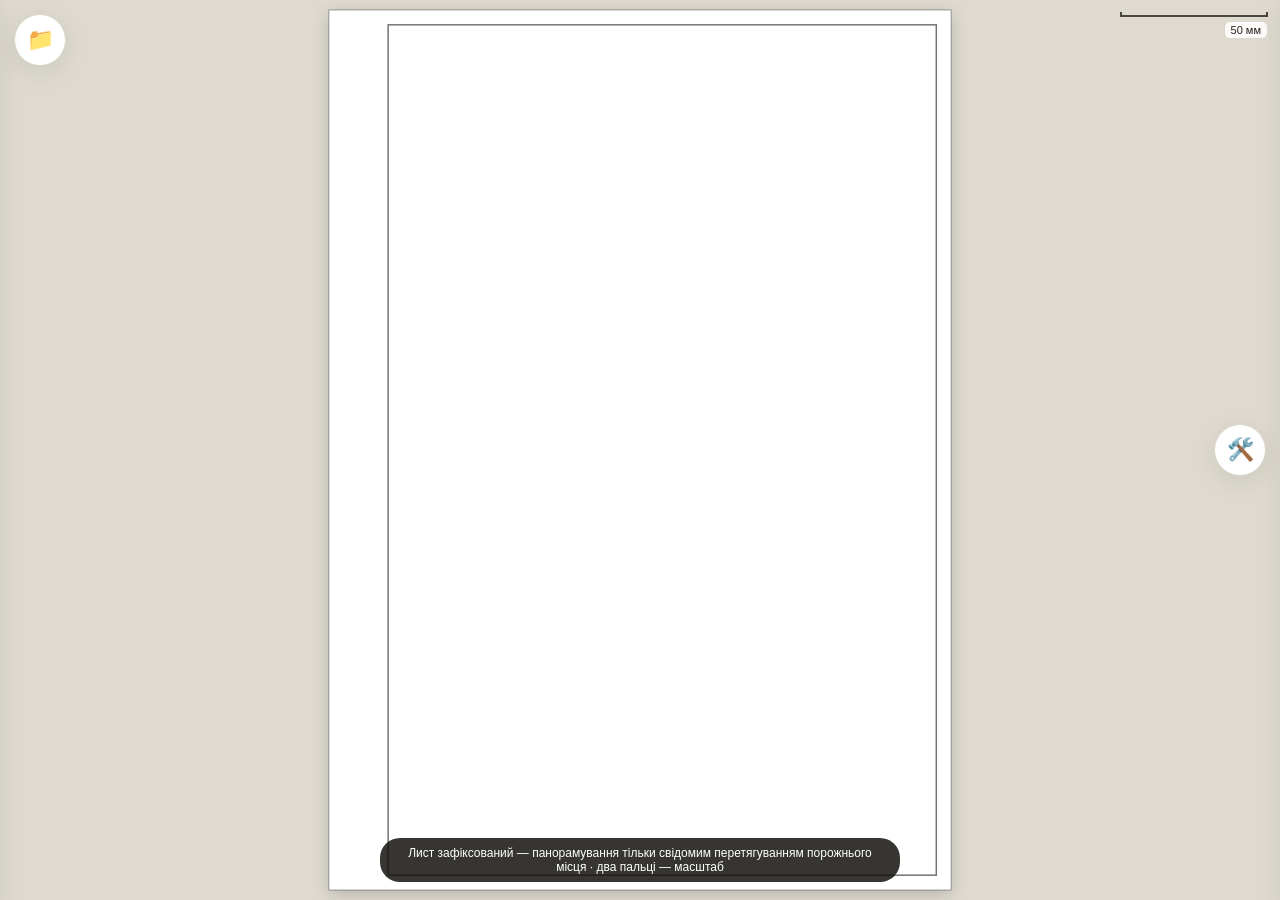
<file: index.html>
<!DOCTYPE html>
<html lang="uk">
<head>
<meta charset="UTF-8">
<meta name="viewport" content="width=device-width, initial-scale=1.0, viewport-fit=cover, user-scalable=no">
<title>Creslarnet — прототип 2D</title>

<!-- PWA -->
<link rel="manifest" href="manifest.json">
<meta name="theme-color" content="#8338ec">
<link rel="icon" href="icons/icon-192.png" type="image/png">
<link rel="apple-touch-icon" href="icons/apple-touch-icon.png">
<meta name="apple-mobile-web-app-capable" content="yes">
<meta name="apple-mobile-web-app-status-bar-style" content="black-translucent">
<meta name="apple-mobile-web-app-title" content="Creslarnet">
<meta name="mobile-web-app-capable" content="yes">

<link rel="stylesheet" href="style.css">
</head>
<body>
  <!-- The sheet fills the whole screen — everything else is a floating
       overlay or a slide-in drawer, never something that resizes/reflows
       the canvas itself (that's what kept the sheet "wandering" before). -->
  <canvas id="drawCanvas"></canvas>

  <div class="scale-bar-2d" aria-hidden="true">
    <div id="scaleBarFill2d" class="scale-bar-fill-2d"></div>
    <span id="scaleBarLabel2d" class="scale-bar-label-2d">—</span>
  </div>

  <div class="chain-bar hidden" id="chainBar2d">
    <button id="chainUndoBtn" title="Скасувати останню точку">⌫ Точка</button>
    <button id="chainCancelBtn" title="Скасувати всю полілінію">✕ Скасувати</button>
    <button id="chainDoneBtn" title="Завершити полілінію">✓ Завершити</button>
  </div>

  <p class="hint-toast" id="canvasHint" aria-hidden="true"></p>

  <!-- Both drawers stay hidden until their own button is tapped, and the
       tools drawer closes itself again the moment a tool is picked — see
       the "Panel not permanently expanded" requirement. -->
  <button id="projectFabBtn" class="fab fab-left" title="Проект і сторінки">📁</button>
  <button id="toolsFabBtn" class="fab fab-right" title="Інструменти">🛠️</button>

  <div class="drawer-backdrop hidden" id="drawerBackdrop"></div>

  <aside class="drawer drawer-right" id="toolsDrawer">
    <div class="drawer-header">
      <h2>Інструменти</h2>
      <button class="drawer-close" id="toolsDrawerClose" title="Закрити">✕</button>
    </div>
    <div class="drawer-body">
      <div class="tool-group">
        <h2>Інструменти</h2>
        <button class="tool-btn active" data-tool="select" title="Виділити / перемістити / панорамувати">
          <svg viewBox="0 0 24 24"><path d="M6 3 L6 19 L10 15 L13 21 L15.5 20 L12.5 14 L18 14 Z"/></svg>
          Виділити
        </button>
        <button class="tool-btn" data-tool="line" title="Лінія">
          <svg viewBox="0 0 24 24"><line x1="4" y1="20" x2="20" y2="4"/></svg>
          Лінія
        </button>
        <button class="tool-btn" data-tool="rect" title="Прямокутник">
          <svg viewBox="0 0 24 24"><rect x="4" y="6" width="16" height="12" rx="1"/></svg>
          Прямокутник
        </button>
        <button class="tool-btn" data-tool="circle" title="Коло">
          <svg viewBox="0 0 24 24"><circle cx="12" cy="12" r="8"/></svg>
          Коло
        </button>
        <button class="tool-btn" data-tool="arc" title="Дуга / циркуль">
          <svg viewBox="0 0 24 24"><path d="M4 18 A8 8 0 0 1 20 18"/></svg>
          Дуга
        </button>
        <button class="tool-btn" data-tool="freehand" title="Олівець — довільна пряма чи крива лінія від руки">
          <svg viewBox="0 0 24 24"><path d="M4 20 Q9 6 12 13 T20 4"/></svg>
          Олівець
        </button>
        <button class="tool-btn" data-tool="polyline" title="Полілінія — ланцюжок прямих сегментів: тягни й відпускай, кожен сегмент фіксується і продовжується наступним">
          <svg viewBox="0 0 24 24"><path d="M3 19 L9 9 L14 15 L21 5"/><circle cx="3" cy="19" r="1.4" fill="currentColor" stroke="none"/><circle cx="9" cy="9" r="1.4" fill="currentColor" stroke="none"/><circle cx="14" cy="15" r="1.4" fill="currentColor" stroke="none"/><circle cx="21" cy="5" r="1.4" fill="currentColor" stroke="none"/></svg>
          Полілінія
        </button>
        <button class="tool-btn" data-tool="leader" title="Виноска — підпис до деталі">
          <svg viewBox="0 0 24 24"><path d="M4 20 L10 14 L10 10 L20 10"/><circle cx="4" cy="20" r="1.4" fill="currentColor" stroke="none"/></svg>
          Виноска
        </button>
        <button class="tool-btn" data-tool="eraser" title="Ластик — провести по фігурі, щоб стерти">
          <svg viewBox="0 0 24 24"><path d="M3 17 L13 7 L20 14 L13 21 L7 21 Z"/><line x1="9" y1="11" x2="16" y2="18"/></svg>
          Ластик
        </button>
        <button class="tool-btn" data-tool="tilearea" title="Плитка — задайте приміщення, розмір плитки й фото, отримайте розкладку">
          <svg viewBox="0 0 24 24"><rect x="3" y="3" width="8" height="8"/><rect x="13" y="3" width="8" height="8"/><rect x="3" y="13" width="8" height="8"/><rect x="13" y="13" width="8" height="8"/></svg>
          Плитка
        </button>
        <button class="tool-btn" data-tool="gear" title="Шестерня — задайте кількість зубців, зовнішній діаметр і діаметр отвору">
          <svg viewBox="0 0 24 24"><circle cx="12" cy="12" r="4"/><circle cx="12" cy="12" r="7.5"/><path d="M12 2.8 V5.3 M12 18.7 V21.2 M2.8 12 H5.3 M18.7 12 H21.2 M5.4 5.4 L7.2 7.2 M16.8 16.8 L18.6 18.6 M18.6 5.4 L16.8 7.2 M7.2 16.8 L5.4 18.6"/></svg>
          Шестерня
        </button>
      </div>

      <div class="tool-group">
        <h2>Формат листа</h2>
        <div class="page-size-options">
          <button class="page-size-btn active" data-page-size="A4">А4</button>
          <button class="page-size-btn" data-page-size="A3">А3</button>
          <button class="page-size-btn" data-page-size="A2">А2</button>
          <button class="page-size-btn" data-page-size="A1">А1</button>
        </div>
      </div>

      <div class="tool-group" id="dimPanel2d">
        <!-- filled dynamically when a shape is selected -->
      </div>

      <div class="tool-group">
        <h2>Колір</h2>
        <div class="colors">
          <button class="color-swatch active" data-color="#1a1a1a" style="background:#1a1a1a"></button>
          <button class="color-swatch" data-color="#e63946" style="background:#e63946"></button>
          <button class="color-swatch" data-color="#2a9d8f" style="background:#2a9d8f"></button>
          <button class="color-swatch" data-color="#264653" style="background:#264653"></button>
          <button class="color-swatch" data-color="#f4a261" style="background:#f4a261"></button>
          <button class="color-swatch" data-color="#8338ec" style="background:#8338ec"></button>
        </div>
        <label class="custom-color-label">
          Свій колір
          <input type="color" id="customColor" value="#1a1a1a">
        </label>
      </div>

      <div class="tool-group">
        <h2>Товщина лінії</h2>
        <input type="range" id="lineWidth" min="1" max="20" value="3">
        <span id="lineWidthValue">3 px</span>
      </div>

      <div class="tool-group">
        <h2>Проєкт-файл</h2>
        <button class="action-btn" id="saveProjectBtn2d">⭳ Зберегти проєкт у файл</button>
        <button class="action-btn" id="loadProjectBtn2d">⭱ Відкрити проєкт з файлу</button>
      </div>

      <div class="tool-group">
        <h2>Дії</h2>
        <button class="action-btn" id="undoBtn">Скасувати</button>
        <button class="action-btn" id="clearBtn">Очистити полотно</button>
        <button class="action-btn" id="exportBtn">Зберегти як PNG</button>
        <button class="action-btn" id="printBtn">🖨 Друк</button>
        <button class="action-btn" id="scanBtn">📷 Скан малюнка з фото</button>
        <button class="action-btn" id="cameraMeasureBtn">📏 Камера-вимірювання</button>
        <a href="3d/index.html" class="action-btn mode-link-btn">🧊 3D-режим →</a>
      </div>
    </div>
  </aside>

  <input type="file" accept="application/json,.json" id="projectFileInput2d" class="hidden">

  <aside class="drawer drawer-left" id="projectDrawer">
    <div class="drawer-header">
      <h2>Проект</h2>
      <button class="drawer-close" id="projectDrawerClose" title="Закрити">✕</button>
    </div>
    <div class="drawer-body" id="projectDrawerBody">
      <!-- filled dynamically: "create project" form, or the project's name,
           page list and jump-to-page field once one exists -->
    </div>
  </aside>

  <input type="file" accept="image/*" id="tilePhotoInput" class="hidden">
  <!-- No `capture` attribute here on purpose — that forces the camera app
       straight open on most mobile browsers, skipping the gallery/file
       choice entirely. Plain accept="image/*" lets the OS show its normal
       picker (camera or an existing photo). -->
  <input type="file" accept="image/*" id="scanPhotoInput" class="hidden">

  <div id="scanModal" class="scan-modal hidden">
    <div class="scan-modal-inner">
      <div class="scan-modal-header">
        <h3>Скан малюнка з фото</h3>
        <button id="scanCloseBtn" class="scan-close-x" title="Закрити">✕</button>
      </div>
      <p class="scan-hint">Перетягніть 4 точки на кути аркуша паперу на фото — це вирівняє перспективу.</p>
      <canvas id="scanPhotoCanvas" class="scan-photo-canvas"></canvas>

      <label class="scan-sensitivity-label">
        Чутливість розпізнавання ліній
        <input type="range" id="scanSensitivity" min="0" max="100" value="50">
      </label>
      <label class="scan-straighten-label">
        <input type="checkbox" id="scanStraighten" checked>
        Вирівняти лінії — прибрати нерівності й розпрямити майже прямі відрізки
      </label>
      <p class="scan-hint">Попередній перегляд — чорне стане векторними лініями:</p>
      <canvas id="scanPreviewCanvas" class="scan-preview-canvas"></canvas>

      <p id="scanStatus" class="scan-status"></p>
      <div class="scan-modal-actions">
        <button id="scanCancelBtn" class="action-btn ghost">Скасувати</button>
        <button id="scanCommitBtn" class="action-btn primary">✓ Зберегти на аркуш</button>
      </div>
    </div>
  </div>

  <!-- "Камера-вимірювання" — live rear-camera view as an on-site reference
       while marking measured dimensions straight onto the drawing, without
       switching apps or lowering the phone. The camera never measures
       anything itself (that's a real tape measure, in the user's hands) —
       it only shows what's in front of the phone; tapping the small plan
       inset records WHERE a number goes, typed or dictated. -->
  <div id="cameraMeasureModal" class="cm-modal hidden">
    <video id="cmVideo" class="cm-video" autoplay playsinline muted></video>
    <button id="cmCloseBtn" class="scan-close-x cm-close-x" title="Закрити">✕</button>
    <p id="cmCameraError" class="cm-camera-error hidden">Не вдалося увімкнути камеру. Перевірте дозвіл доступу до камери в браузері.</p>

    <div class="cm-inset-wrap">
      <p class="cm-inset-hint" id="cmInsetHint">Торкніться на кресленні, де поставити розмір</p>
      <canvas id="cmInsetCanvas" class="cm-inset-canvas"></canvas>
    </div>

    <div class="cm-input-bar hidden" id="cmInputBar">
      <button id="cmMicBtn" class="cm-mic-btn hidden" title="Диктувати число">🎤</button>
      <input type="text" id="cmValueInput" class="cm-value-input" placeholder="Число, напр. 42" inputmode="decimal">
      <button id="cmAddBtn" class="action-btn primary cm-add-btn">✓</button>
      <button id="cmCancelPointBtn" class="action-btn ghost cm-cancel-btn">✕</button>
    </div>

    <div class="cm-footer">
      <span id="cmCount" class="cm-count"></span>
      <button id="cmUndoBtn" class="action-btn ghost cm-undo-btn hidden">⌫ Скасувати останній</button>
    </div>
  </div>

  <script src="script.js"></script>
</body>
</html>
</file>
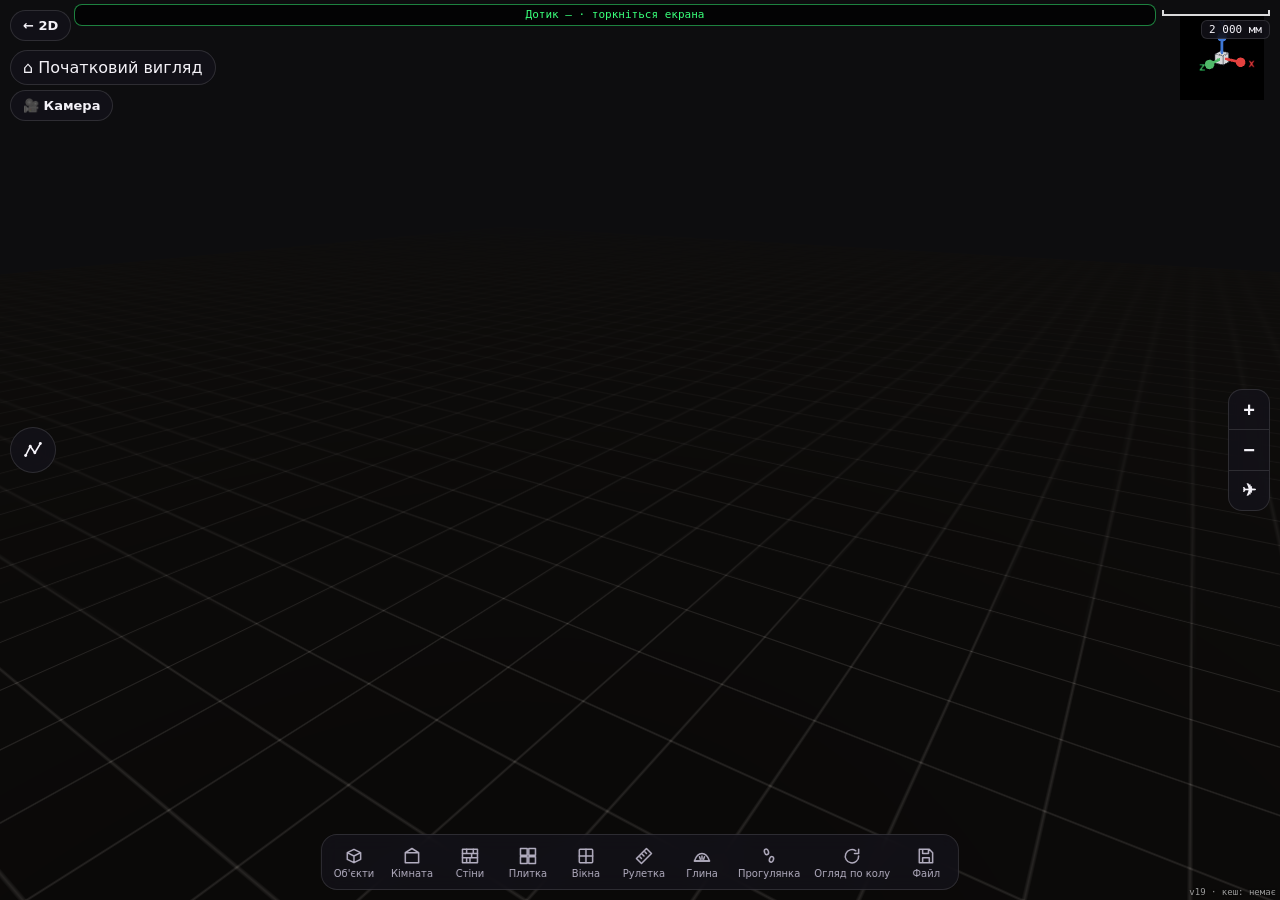
<file: 3d/index.html>
<!DOCTYPE html>
<html lang="uk">
<head>
<meta charset="UTF-8">
<meta name="viewport" content="width=device-width, initial-scale=1.0, viewport-fit=cover, user-scalable=no">
<title>Creslarnet — 3D режим</title>

<link rel="manifest" href="../manifest.json">
<meta name="theme-color" content="#8338ec">
<link rel="icon" href="../icons/icon-192.png" type="image/png">
<link rel="apple-touch-icon" href="../icons/apple-touch-icon.png">
<meta name="apple-mobile-web-app-capable" content="yes">
<meta name="apple-mobile-web-app-status-bar-style" content="black-translucent">
<meta name="apple-mobile-web-app-title" content="Creslarnet">
<meta name="mobile-web-app-capable" content="yes">

<link rel="stylesheet" href="style.css">

<script type="importmap">
{
  "imports": {
    "three": "./vendor/three/three.module.min.js"
  }
}
</script>
</head>
<body>
  <canvas id="viewport"></canvas>

  <a href="../index.html" class="back-link" title="Повернутись до 2D-режиму">← 2D</a>
  <button id="resetViewBtn" class="back-link reset-view-btn" title="Скинути камеру до початкового вигляду">⌂ Початковий вигляд</button>

  <!-- "Камера" settings: field-of-view slider + look sensitivity, folded
       away behind this one button until asked for — see app.js. -->
  <button id="camSettingsBtn" class="back-link cam-settings-btn" title="Налаштування камери: кут огляду і чутливість повороту">🎥 Камера</button>
  <div id="camSettingsPanel" class="cam-settings-panel hidden">
    <div class="cam-settings-head">
      <span>Камера</span>
      <button id="camSettingsClose" title="Сховати">✕</button>
    </div>
    <label class="cam-row">
      <span>Кут огляду</span>
      <input type="range" id="fovSlider" min="60" max="120" step="1" value="60">
      <output id="fovValue">60°</output>
    </label>
    <label class="cam-row">
      <span>Чутливість повороту</span>
      <input type="range" id="lookSensSlider" min="20" max="300" step="5" value="100">
      <output id="lookSensValue">100%</output>
    </label>
  </div>

  <div id="crosshair" class="crosshair hidden" aria-hidden="true">
    <svg viewBox="0 0 24 24"><path d="M12 4v6M12 14v6M4 12h6M14 12h6"/></svg>
  </div>

  <!-- Dolly forward/back straight along the camera's own view direction —
       see wireZoomButton in app.js. -->
  <div id="zoomControl" class="zoom-control">
    <button id="zoomInBtn" title="Наблизити">+</button>
    <button id="zoomOutBtn" title="Віддалити — побачити більше, наприклад, всю стіну">−</button>
    <button id="flyToggle" class="fly-toggle" title="Політ — показати або сховати джойстик і кнопки «Вгору» / «Вниз»">✈</button>
  </div>

  <!-- "Політ": see-through flight controls, shown/hidden by the ✈ button
       above. Left: speed slider + joystick (forward/back/left/right along
       the view). Right: straight up / straight down while held. -->
  <div id="flyLeft" class="fly-left hidden">
    <label class="fly-speed" title="Швидкість польоту">
      <span>Швидкість · <span id="flySpeedValue">1,5 м/с</span></span>
      <input type="range" id="flySpeedSlider" min="0" max="100" step="1" value="62">
    </label>
    <div id="flyStick" class="fly-stick" title="Джойстик: вперед, назад, вліво, вправо"><div id="flyKnob" class="fly-knob"></div></div>
  </div>
  <div id="flyRight" class="fly-right hidden">
    <button id="flyUpBtn" class="fly-vbtn" title="Тримайте — камера піднімається"><b>▲</b>Вгору</button>
    <button id="flyDownBtn" class="fly-vbtn" title="Тримайте — камера опускається"><b>▼</b>Вниз</button>
  </div>

  <!-- Room minimap — top-down floor plan with a dot for the camera and a
       wedge for which way it's facing. Only shown while actually standing
       inside a room (see updateMinimap in app.js). -->
  <div id="minimapWrap" class="minimap-wrap hidden">
    <canvas id="minimapCanvas" width="200" height="200"></canvas>
    <span id="minimapCoords" class="minimap-coords"></span>
  </div>

  <!-- Own dedicated corner button (not sharing the crowded bottom toolbar
       row) — tap to start/stop drawing a free 3D polyline. -->
  <button id="spatialLineFab" class="fab fab-spatialline" title="Жила — лінія в просторі по осях X / Y / Z / H">
    <svg viewBox="0 0 24 24"><path d="M4 18 L9 8 L14 15 L20 5"/><circle cx="4" cy="18" r="1.6" fill="currentColor" stroke="none"/><circle cx="9" cy="8" r="1.6" fill="currentColor" stroke="none"/><circle cx="14" cy="15" r="1.6" fill="currentColor" stroke="none"/><circle cx="20" cy="5" r="1.6" fill="currentColor" stroke="none"/></svg>
  </button>

  <button id="walkExit" class="walk-exit hidden">✕ Вихід із прогулянки</button>

  <div id="toast" class="toast hidden"></div>

  <!-- TEMPORARY: one-line touch debug readout (what each touch landed on) —
       see touchDebug in app.js. Tap it to hide. -->
  <div id="touchDebug" class="touch-debug">Дотик — · торкніться екрана</div>

  <!-- Which build is open: the app's own version and the cache(s) the
       installed copy holds — see APP_VERSION in app.js. -->
  <div id="appVersion" class="app-version"></div>

  <!-- What the selected object's gizmo shows: arrows (slide along an axis)
       or rings (turn about an axis). Only on screen while the gizmo is —
       see setObjectGizmoMode in app.js. -->
  <div id="gizmoModes" class="gizmo-modes hidden">
    <button id="gizmoMoveBtn" class="on" title="Стрілки: рух об’єкта вздовж осі">Рух</button>
    <button id="gizmoRotateBtn" title="Кільця: обертання об’єкта навколо осі">Обертання</button>
  </div>

  <div id="scaleBar" class="scale-bar" aria-hidden="true">
    <div id="scaleBarFill" class="scale-bar-fill"></div>
    <span id="scaleBarLabel" class="scale-bar-label">—</span>
  </div>

  <!-- Engineering-style dimension lines (arrow-to-arrow + mm label) spanning
       the selected object's own X/Y/Z extents -->
  <svg id="dimensionOverlay" class="dimension-overlay">
    <defs>
      <marker id="dimArrowX" viewBox="0 0 10 10" refX="8" refY="5" markerWidth="6" markerHeight="6" orient="auto-start-reverse">
        <path d="M0,0 L10,5 L0,10 z" fill="#d83e3e"></path>
      </marker>
      <marker id="dimArrowY" viewBox="0 0 10 10" refX="8" refY="5" markerWidth="6" markerHeight="6" orient="auto-start-reverse">
        <path d="M0,0 L10,5 L0,10 z" fill="#3a6cd8"></path>
      </marker>
      <marker id="dimArrowZ" viewBox="0 0 10 10" refX="8" refY="5" markerWidth="6" markerHeight="6" orient="auto-start-reverse">
        <path d="M0,0 L10,5 L0,10 z" fill="#3aa85a"></path>
      </marker>
      <marker id="dimArrowTotal" viewBox="0 0 10 10" refX="8" refY="5" markerWidth="7" markerHeight="7" orient="auto-start-reverse">
        <path d="M0,0 L10,5 L0,10 z" fill="#39ff7a"></path>
      </marker>
    </defs>
    <!-- Width / height / depth of the selected object, drawing-style: a
         dimension line along one edge with arrowheads, two extension lines
         back to the edge's ends, and the number — placed every frame by
         updateAxisLabels() in app.js. -->
    <g id="dimGroupX" class="dim-group hidden">
      <line class="dim-ext dim-ext-1 dim-line-x"></line>
      <line class="dim-ext dim-ext-2 dim-line-x"></line>
      <line class="dim-line dim-line-x" marker-start="url(#dimArrowX)" marker-end="url(#dimArrowX)"></line>
      <text class="dim-text dim-text-x"></text>
    </g>
    <g id="dimGroupY" class="dim-group hidden">
      <line class="dim-ext dim-ext-1 dim-line-y"></line>
      <line class="dim-ext dim-ext-2 dim-line-y"></line>
      <line class="dim-line dim-line-y" marker-start="url(#dimArrowY)" marker-end="url(#dimArrowY)"></line>
      <text class="dim-text dim-text-y"></text>
    </g>
    <g id="dimGroupZ" class="dim-group hidden">
      <line class="dim-ext dim-ext-1 dim-line-z"></line>
      <line class="dim-ext dim-ext-2 dim-line-z"></line>
      <line class="dim-line dim-line-z" marker-start="url(#dimArrowZ)" marker-end="url(#dimArrowZ)"></line>
      <text class="dim-text dim-text-z"></text>
    </g>
    <!-- "Рулетка": every measurement left on the scene (and the one being
         stretched right now) as a dimension line with its distance — kept
         by updateMeasureOverlay() in app.js. The numbers can be tapped. -->
    <g id="measureGroup"></g>
    <!-- …and where the tape's next point has snapped to. -->
    <g id="tapeSnapMarker" class="tape-snap hidden"><circle r="8"></circle><path d="M-12 0 H12 M0 -12 V12"></path></g>
    <!-- One <g class="hole-label"> per cut hole on the selected object,
         built/recycled in app.js's updateHoleLabels(). -->
    <g id="holeLabelsGroup"></g>
    <!-- Width/height callouts for every tile cut down from the standard
         size — always on, not gated by selection, built in
         updateTileCutLabels(). -->
    <g id="tileCutLabelsGroup"></g>
    <!-- Live segment-length readout while dragging a "Просторова лінія"
         gizmo arrow — see updateSpatialLineLengthLabel(). -->
    <g id="spatialLineLengthGroup" class="dim-group hidden">
      <line class="dim-line spatial-line-length-line"></line>
      <text class="dim-text spatial-line-length-text"></text>
    </g>
    <!-- Turn angle vs. the previous committed segment, from the second
         segment on — see computeSpatialLineTurnAngle()/updateSpatialLineAngleLabel(),
         toggled by the "Показати градуси" button in the draft pill. -->
    <g id="spatialLineAngleGroup" class="dim-group hidden">
      <text class="dim-text spatial-line-angle-text"></text>
    </g>
    <!-- One <g class="pipe-run-label"> per converted pipe/wire/rebar run
         from "Просторова лінія" — always on, built in
         updateSpatialLineTypeLabels(). -->
    <g id="spatialLineLabelsGroup"></g>
    <!-- One <g class="room-part-label"> per room part (floor, ceiling, 4
         walls) — a small colour-matched badge with its virtual reference
         letter (A–F). Always on while inside/near a room, built in
         updateRoomPartLabels(). -->
    <g id="roomPartLabelsGroup"></g>
  </svg>

  <!-- Selection contextual panel (shown when an object is picked) -->
  <div id="selectionPanel" class="panel selection-panel hidden"></div>

  <!-- "⚙ Властивості" chip — pops up under the finger after a long press on
       the selected object; tapping it opens the properties panel below. -->
  <button id="propsIcon" class="props-icon hidden">⚙ Властивості</button>
  <div id="propsPanel" class="panel props-panel hidden"></div>

  <!-- Transient pill shown during move-drag / hole-placement sub-modes -->
  <div id="modePill" class="mode-pill hidden"></div>

  <!-- Popovers opened from the bottom toolbar -->
  <div id="popover" class="panel popover hidden"></div>

  <nav id="toolbar" class="toolbar">
    <button class="tb-btn" data-panel="objects" title="Об'єкти">
      <svg viewBox="0 0 24 24"><path d="M4 8 L12 4 L20 8 L20 16 L12 20 L4 16 Z M4 8 L12 12 L20 8 M12 12 L12 20"/></svg>
      <span>Об'єкти</span>
    </button>
    <button class="tb-btn" data-panel="room" title="Кімната">
      <svg viewBox="0 0 24 24"><path d="M4 20 V8 L12 3 L20 8 V20 Z M4 20 H20 M4 8 H20"/></svg>
      <span>Кімната</span>
    </button>
    <button class="tb-btn" data-panel="walls" title="Стіни">
      <svg viewBox="0 0 24 24"><rect x="3" y="4" width="18" height="16"/><path d="M3 9 H21 M3 14 H21 M8 4 V9 M14 9 V14 M8 14 V19 M16 4 V9 M12 14 V19"/></svg>
      <span>Стіни</span>
    </button>
    <button class="tb-btn" data-panel="tile3d" title="Плитка">
      <svg viewBox="0 0 24 24"><rect x="3" y="3" width="8" height="8"/><rect x="13" y="3" width="8" height="8"/><rect x="3" y="13" width="8" height="8"/><rect x="13" y="13" width="8" height="8"/></svg>
      <span>Плитка</span>
    </button>
    <button class="tb-btn" data-panel="windows" title="Вікна">
      <svg viewBox="0 0 24 24"><rect x="4" y="4" width="16" height="16" rx="1"/><path d="M12 4 V20 M4 12 H20"/></svg>
      <span>Вікна</span>
    </button>
    <button class="tb-btn" id="tapeToggle" title="Рулетка — заміряти відстань між двома точками; точки прилипають до вершин, ребер і граней">
      <svg viewBox="0 0 24 24"><path d="M3 15 L15 3 L21 9 L9 21 Z"/><path d="M7 13 L9 15 M10 10 L12 12 M13 7 L15 9"/></svg>
      <span>Рулетка</span>
    </button>
    <button class="tb-btn" id="clayToggle" title="Глина — наліпити масу на поверхню, розплющити, різати, прорізати рівчики">
      <svg viewBox="0 0 24 24"><path d="M3 18 C5 12 8 9 12 9 C16 9 19 12 21 18 Z"/><path d="M3 18 H21"/><path d="M9 13 L10 16 M12 12 L12 16 M15 13 L14 16"/></svg>
      <span>Глина</span>
    </button>
    <button class="tb-btn" id="walkToggle" title="Прогулянка від першої особи">
      <svg viewBox="0 0 24 24"><ellipse cx="9" cy="7" rx="2.4" ry="3.4" transform="rotate(-18 9 7)"/><ellipse cx="15" cy="16" rx="2.4" ry="3.4" transform="rotate(18 15 16)"/></svg>
      <span>Прогулянка</span>
    </button>
    <button class="tb-btn" id="autoRotateToggle" title="Огляд по колу на місці — камера сама повільно обертається">
      <svg viewBox="0 0 24 24"><path d="M20 12 A8 8 0 1 1 16.6 5.8"/><path d="M20 4 V9 H15" fill="none"/></svg>
      <span>Огляд по колу</span>
    </button>
    <button class="tb-btn" data-panel="file" title="Файл">
      <svg viewBox="0 0 24 24"><path d="M4 4 H16 L20 8 V20 H4 Z M8 4 V9 H15 V4 M8 20 V14 H16 V20"/></svg>
      <span>Файл</span>
    </button>
  </nav>

  <input type="file" id="fileInput" accept="application/json,.json" class="hidden">

  <!-- The same service worker the 2D page registers (it lives at the site
       root, so one registration covers both pages) — registered from here
       too, so opening the 3D mode directly also makes the whole app
       available offline / installable. -->
  <script>
    if ('serviceWorker' in navigator) {
      window.addEventListener('load', () => {
        navigator.serviceWorker.register('../service-worker.js').catch(() => {});
      });
    }
  </script>
  <script type="module" src="app.js"></script>
</body>
</html>
</file>
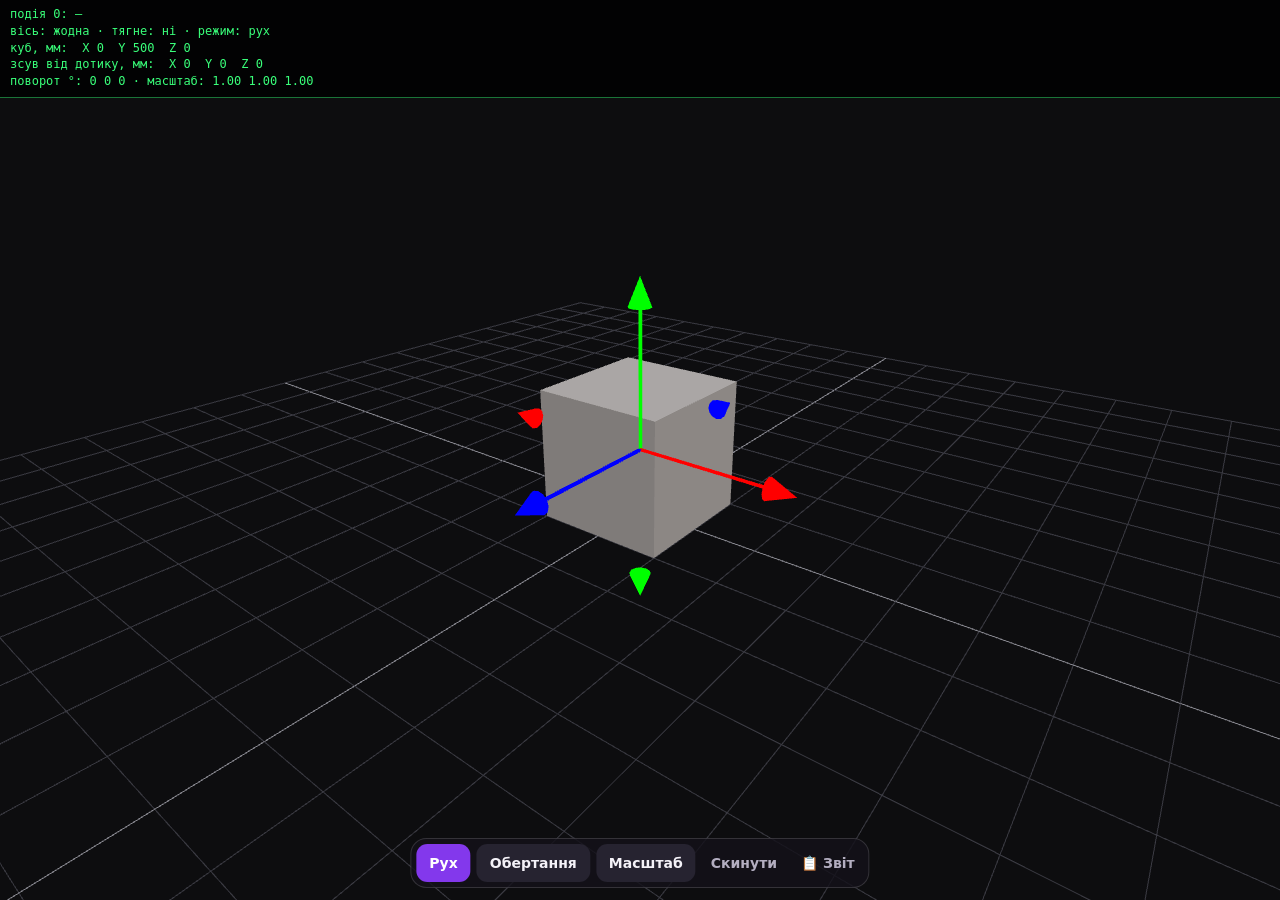
<file: 3d/gizmo-test.html>
<!DOCTYPE html>
<html lang="uk">
<head>
<meta charset="UTF-8">
<meta name="viewport" content="width=device-width, initial-scale=1.0, viewport-fit=cover, user-scalable=no">
<title>Creslarnet — тест гізмо (TransformControls)</title>
<meta name="theme-color" content="#8338ec">
<!--
  A deliberately bare test page for the gizmo ALONE: a grid, one cube, the
  stock three.js TransformControls on it and OrbitControls for the camera.
  No flight controls, no joystick, no tools — and not a single pointer or
  touch handler of our own that could act on anything: the only listeners
  this page adds to the canvas just WRITE DOWN what happened, for the debug
  readout. If the gizmo misbehaves here, it's the controls or the browser;
  if it behaves, the main app's own touch handling was the problem.

  Units are millimetres, as everywhere in the app: the cube is 1000 mm.
-->
<style>
  html, body {
    margin: 0;
    height: 100%;
    overflow: hidden;
    overscroll-behavior: none;
    background: #0d0d0f;
    color: #f4f2f8;
    font-family: "Public Sans", "Segoe UI", system-ui, sans-serif;
    -webkit-tap-highlight-color: transparent;
    -webkit-user-select: none;
    user-select: none;
  }
  #view {
    position: fixed;
    inset: 0;
    width: 100%;
    height: 100%;
    display: block;
    touch-action: none; /* every touch goes to the page's controls — the browser neither scrolls nor zooms */
  }
  #debug {
    position: fixed;
    top: env(safe-area-inset-top, 0px);
    left: 0;
    right: 0;
    z-index: 5;
    margin: 0;
    padding: 6px 10px 7px;
    background: rgba(0, 0, 0, 0.78);
    border-bottom: 1px solid rgba(57, 255, 122, 0.45);
    color: #39ff7a;
    font: 12px/1.4 "IBM Plex Mono", ui-monospace, Menlo, Consolas, monospace;
    white-space: pre-wrap;
    pointer-events: none; /* never in the way of a touch */
  }
  #modes {
    position: fixed;
    left: 50%;
    bottom: max(12px, env(safe-area-inset-bottom));
    transform: translateX(-50%);
    z-index: 5;
    display: flex;
    gap: 6px;
    padding: 5px;
    max-width: calc(100vw - 12px);
    background: rgba(20, 18, 26, 0.82);
    border: 1px solid rgba(255, 255, 255, 0.14);
    border-radius: 16px;
  }
  #modes button {
    border: none;
    border-radius: 11px;
    padding: 11px 13px;
    background: #262330;
    color: #f4f2f8;
    font: inherit;
    font-size: 14px;
    font-weight: 600;
  }
  #modes button.on { background: #8338ec; color: #fff; }
  #modes button.plain { background: transparent; color: #b3aec0; padding-left: 9px; padding-right: 9px; }
  #reportBox {
    position: fixed;
    left: 8px;
    right: 8px;
    top: 22%;
    height: 46%;
    z-index: 9;
    background: #111;
    color: #39ff7a;
    border: 1px solid #39ff7a;
    border-radius: 8px;
    font: 11px/1.35 ui-monospace, monospace;
    padding: 8px;
  }
</style>
<script>
  // Runs before anything else, as a plain (non-module) script, so that even
  // if the page's real script never starts — the browser can't do import
  // maps, a file didn't load, a script threw — the reason is written on the
  // screen instead of the page just sitting there doing nothing.
  window.__errors = [];
  window.__showError = function (text) {
    window.__errors.push(String(text));
    var el = document.getElementById('debug');
    if (el && !window.__gizmoTest) el.textContent = 'ПОМИЛКА: ' + window.__errors.join('\n');
  };
  window.addEventListener('error', function (e) {
    var where = e.filename ? ' @ ' + String(e.filename).split('/').pop() + ':' + e.lineno : (e.target && e.target.src ? ' @ ' + e.target.src : '');
    window.__showError((e.message || 'не завантажився файл') + where);
  }, true);
  window.addEventListener('unhandledrejection', function (e) {
    window.__showError('promise: ' + ((e.reason && e.reason.message) || e.reason));
  });
  setTimeout(function () {
    if (!window.__gizmoTest) window.__showError('скрипт сторінки не запустився за 6 с — браузер не підтримує import map або не завантажив файли three.js');
  }, 6000);
</script>
<script type="importmap">
{
  "imports": {
    "three": "./vendor/three/three.module.min.js"
  }
}
</script>
</head>
<body>
  <canvas id="view"></canvas>
  <pre id="debug">завантаження…</pre>
  <div id="modes">
    <button data-mode="translate" class="on">Рух</button>
    <button data-mode="rotate">Обертання</button>
    <button data-mode="scale">Масштаб</button>
    <button id="reset" class="plain">Скинути</button>
    <button id="report" class="plain">📋 Звіт</button>
  </div>
  <!-- Shown only if copying to the clipboard isn't allowed: the report as
       text to select and copy by hand. -->
  <textarea id="reportBox" readonly hidden></textarea>

<script type="module">
import * as THREE from 'three';
import { TransformControls } from './vendor/three/TransformControls.js';
import { OrbitControls } from './vendor/three/OrbitControls.js';

const canvas = document.getElementById('view');
const debugEl = document.getElementById('debug');

// ---- scene: grid + one cube (mm) -------------------------------------------
const renderer = new THREE.WebGLRenderer({ canvas, antialias: true });
renderer.setPixelRatio(Math.min(window.devicePixelRatio || 1, 2));
const scene = new THREE.Scene();
scene.background = new THREE.Color(0x0d0d0f);
const camera = new THREE.PerspectiveCamera(60, window.innerWidth / window.innerHeight, 10, 200000);
camera.position.set(3200, 2800, 4200);

scene.add(new THREE.HemisphereLight(0xffffff, 0x8a7a63, 1.0));
const sun = new THREE.DirectionalLight(0xfff3e0, 1.4);
sun.position.set(6000, 9000, 4000);
scene.add(sun);
scene.add(new THREE.GridHelper(10000, 20, 0x8a8a92, 0x3a3a42)); // 10 m across, 500 mm cells

const CUBE_START = new THREE.Vector3(0, 500, 0); // standing on the grid
const cube = new THREE.Mesh(
  new THREE.BoxGeometry(1000, 1000, 1000),
  new THREE.MeshStandardMaterial({ color: 0xcfcfd6, roughness: 0.75, metalness: 0.05 }),
);
cube.position.copy(CUBE_START);
scene.add(cube);

// ---- the gizmo: stock TransformControls -------------------------------------
// Created BEFORE OrbitControls on purpose: listeners on one element run in
// the order they were added, so on a touch the gizmo looks first, and if it
// took the touch its 'dragging-changed' has already switched the camera
// controls off by the time OrbitControls gets the very same event — the
// orbit never even starts.
const gizmo = new TransformControls(camera, canvas);
gizmo.setSize(1.35);                 // a little larger than default: handles sized for a fingertip
gizmo.setSpace('world');
gizmo.setTranslationSnap(1);         // whole millimetres
gizmo.setRotationSnap(THREE.MathUtils.degToRad(1));
gizmo.setScaleSnap(0.01);
gizmo.attach(cube);
scene.add(gizmo);

// One fix on top of the stock control, for TOUCH. TransformControls measures
// a drag on a helper plane that it turns to suit the axis being dragged —
// but it only re-turns that plane when a frame is rendered. With a mouse
// that's fine: the pointer hovers over an arrow (plane turned, frames pass)
// long before the button goes down. A finger has no hover: "which axis" and
// "drag starts here" happen inside one and the same pointerdown, so the
// start point gets measured on the plane as it was turned for NO axis, the
// next frame turns the plane, and the first movement is measured on a
// different plane — the object leaps along the axis (hundreds of mm at this
// scale) from a 1 px move. Bringing the plane up to date before the stock
// pointerDown runs removes that leap entirely.
// Axes only. The stock gizmo also carries handles that are NOT one axis:
// squares that slide in a plane (XY/YZ/XZ), a centre handle that moves or
// scales freely, and in rotate mode a free-rotate ball plus a big outer
// "turn about the view" ring that on a phone held upright spans the whole
// width of the screen. Any of those under a fingertip would break the one
// thing this page is here to prove — a touch on an arrow moves along that
// arrow's axis and nothing else — so they're taken off, both the drawn
// handle and its (invisible) touch target.
for (const mode of ['translate', 'rotate', 'scale']) {
  for (const group of [gizmo._gizmo.gizmo[mode], gizmo._gizmo.picker[mode]]) {
    for (const child of [...group.children]) if (!['X', 'Y', 'Z'].includes(child.name)) group.remove(child);
  }
}

const stockPointerDown = gizmo.pointerDown.bind(gizmo);
gizmo.pointerDown = (pointer) => {
  gizmo._plane.updateMatrixWorld(true);
  stockPointerDown(pointer);
};

const orbit = new OrbitControls(camera, canvas);
orbit.target.set(0, 500, 0);
orbit.update();

gizmo.addEventListener('dragging-changed', (e) => {
  orbit.enabled = !e.value; // while the gizmo is being dragged the camera does not move
  if (e.value) touchStart.copy(cube.position);
  note(e.value ? 'dragging-changed: тягне' : 'dragging-changed: відпущено');
});

// ---- mode buttons -------------------------------------------------------------
const MODE_NAMES = { translate: 'рух', rotate: 'обертання', scale: 'масштаб' };
const modeButtons = [...document.querySelectorAll('#modes button[data-mode]')];
for (const btn of modeButtons) {
  btn.addEventListener('click', () => {
    gizmo.setMode(btn.dataset.mode);
    for (const b of modeButtons) b.classList.toggle('on', b === btn);
  });
}
document.getElementById('reset').addEventListener('click', () => {
  cube.position.copy(CUBE_START);
  cube.rotation.set(0, 0, 0);
  cube.scale.set(1, 1, 1);
  touchStart.copy(cube.position);
});

// ---- debug readout ------------------------------------------------------------
// These listeners only record what the browser delivered. Capture phase, so
// they see an event before either control does, and nothing here ever calls
// preventDefault / stopPropagation or touches the scene.
let lastEvent = '—', eventCount = 0, lastNote = '';
const touchStart = cube.position.clone(); // where the cube was when the current/last drag began
const history = [];        // the last events, one line each — for the report
const counts = {};         // how many of each event type reached the canvas
const t0 = performance.now();
function record(line) {
  history.push(`${((performance.now() - t0) / 1000).toFixed(2)}s ${line}`);
  if (history.length > 40) history.shift();
}
function note(text) { lastNote = text; record(text); }
let movesSinceDown = 0;
for (const type of ['pointerdown', 'pointermove', 'pointerup', 'pointercancel', 'lostpointercapture', 'gotpointercapture']) {
  canvas.addEventListener(type, (e) => {
    eventCount++;
    counts[type] = (counts[type] || 0) + 1;
    lastEvent = `${type} (${e.pointerType || '?'}, палець ${e.pointerId})`;
    if (type === 'pointerdown') { touchStart.copy(cube.position); movesSinceDown = 0; }
    // every event goes in the history except the flood of moves: of those, the first three after a touch-down and then every 15th
    if (type === 'pointermove' && ++movesSinceDown > 3 && movesSinceDown % 15) return;
    record(`${type} ${e.pointerType || '?'}#${e.pointerId} btn=${e.button} xy=${Math.round(e.clientX)},${Math.round(e.clientY)}`);
    // What the gizmo made of it is only known once ITS handler has run, and
    // this listener runs first — so look again once the event is fully
    // dealt with (a timeout, not a microtask: microtasks run between two
    // listeners of the same event, i.e. still before the gizmo's).
    if (type !== 'pointermove') setTimeout(() => record(`  → вісь ${gizmo.axis || 'жодна'}, тягне ${gizmo.dragging ? 'так' : 'ні'}, куб ${mm(cube.position.x)} ${mm(cube.position.y)} ${mm(cube.position.z)}`), 0);
  }, true);
}
// A touch the canvas never got (something else was on top of it) shows up here only.
window.addEventListener('pointerdown', (e) => {
  if (e.target !== canvas) record(`pointerdown НЕ на полотні: <${(e.target.tagName || '?').toLowerCase()}${e.target.id ? '#' + e.target.id : ''}>`);
}, true);

// Everything worth knowing about this device and what just happened, as text.
function buildReport() {
  let gpu = '?';
  try {
    const gl = renderer.getContext(), ext = gl.getExtension('WEBGL_debug_renderer_info');
    gpu = ext ? gl.getParameter(ext.UNMASKED_RENDERER_WEBGL) : gl.getParameter(gl.RENDERER);
  } catch (err) { gpu = `(${err.message})`; }
  const r = canvas.getBoundingClientRect();
  return [
    'ЗВІТ ТЕСТУ ГІЗМО',
    `браузер: ${navigator.userAgent}`,
    `екран: ${window.innerWidth}×${window.innerHeight} css px, dpr ${window.devicePixelRatio}, полотно ${Math.round(r.width)}×${Math.round(r.height)} @ ${Math.round(r.left)},${Math.round(r.top)}, буфер ${canvas.width}×${canvas.height}`,
    `three r${THREE.REVISION}, GPU: ${gpu}`,
    `touch-action: ${window.getComputedStyle ? window.getComputedStyle(canvas).touchAction : canvas.style.touchAction}, maxTouchPoints ${navigator.maxTouchPoints}`,
    `режим: ${gizmo.mode}, вісь: ${gizmo.axis || 'жодна'}, тягне: ${gizmo.dragging}, камера ввімкнена: ${orbit.enabled}`,
    `куб: ${mm(cube.position.x)} ${mm(cube.position.y)} ${mm(cube.position.z)} мм, поворот ${deg(cube.rotation.x)} ${deg(cube.rotation.y)} ${deg(cube.rotation.z)}°, масштаб ${cube.scale.x.toFixed(2)} ${cube.scale.y.toFixed(2)} ${cube.scale.z.toFixed(2)}`,
    `подій на полотні: ${Object.keys(counts).map((k) => `${k} ${counts[k]}`).join(', ') || 'жодної'}`,
    `помилки: ${window.__errors.length ? window.__errors.join(' | ') : 'немає'}`,
    'останні події:',
    ...history,
  ].join('\n');
}

// "📋 Звіт": the report to the clipboard, ready to paste into a message.
const reportBox = document.getElementById('reportBox');
const reportBtn = document.getElementById('report');
reportBtn.addEventListener('click', async () => {
  const text = buildReport();
  if (!reportBox.hidden) { reportBox.hidden = true; return; }
  try {
    await navigator.clipboard.writeText(text);
    reportBtn.textContent = '✓ Скопійовано';
    setTimeout(() => { reportBtn.textContent = '📋 Звіт'; }, 1800);
  } catch (err) {
    reportBox.value = text; // clipboard not allowed here — show it to be copied by hand
    reportBox.hidden = false;
    reportBox.focus();
    reportBox.select();
  }
});

// Opened from this phone's own local server (127.0.0.1) rather than from the
// public site, the page also sends the report back to that server after
// every touch — so whoever is debugging sees what the phone saw without
// anything having to be copied at all. On the public site this does nothing.
const LOCAL = ['127.0.0.1', 'localhost'].includes(window.location.hostname);
function sendReport(why) {
  if (!LOCAL) return;
  fetch('/log', { method: 'POST', keepalive: true, body: `--- ${why} ---\n${buildReport()}\n` }).catch(() => {});
}
canvas.addEventListener('pointerup', () => setTimeout(() => sendReport('після дотику'), 60));
canvas.addEventListener('pointercancel', () => setTimeout(() => sendReport('після pointercancel'), 60));
setTimeout(() => sendReport('сторінку відкрито'), 800);

const mm = (v) => (Math.round(v * 10) / 10).toString().replace('.', ',');
const deg = (r) => Math.round(THREE.MathUtils.radToDeg(r));
function renderDebug() {
  const p = cube.position, r = cube.rotation, s = cube.scale;
  const axis = gizmo.axis ? gizmo.axis : 'жодна';
  debugEl.textContent =
    `подія ${eventCount}: ${lastEvent}\n` +
    `вісь: ${axis} · тягне: ${gizmo.dragging ? 'так' : 'ні'} · режим: ${MODE_NAMES[gizmo.mode]}${lastNote ? ` · ${lastNote}` : ''}\n` +
    `куб, мм:  X ${mm(p.x)}  Y ${mm(p.y)}  Z ${mm(p.z)}\n` +
    `зсув від дотику, мм:  X ${mm(p.x - touchStart.x)}  Y ${mm(p.y - touchStart.y)}  Z ${mm(p.z - touchStart.z)}\n` +
    `поворот °: ${deg(r.x)} ${deg(r.y)} ${deg(r.z)} · масштаб: ${s.x.toFixed(2)} ${s.y.toFixed(2)} ${s.z.toFixed(2)}` +
    (window.__errors.length ? `\nПОМИЛКА: ${window.__errors.join(' | ')}` : '');
}

// ---- frame loop -----------------------------------------------------------------
function resize() {
  camera.aspect = window.innerWidth / window.innerHeight;
  camera.updateProjectionMatrix();
  renderer.setSize(window.innerWidth, window.innerHeight, false);
}
window.addEventListener('resize', resize);
resize();

function frame() {
  requestAnimationFrame(frame);
  renderer.render(scene, camera);
  renderDebug();
}
frame();

// For checking from the browser console / automated checks.
window.__gizmoTest = { THREE, scene, camera, cube, gizmo, orbit, renderDebug, buildReport, CUBE_START };
</script>
</body>
</html>
</file>
<file: style.css>
:root {
  --bg: #f2f1ec;
  --panel-bg: #ffffff;
  --border: #ddd8ce;
  --text: #262420;
  --text-muted: #79766c;
  --accent: #8338ec;
  --accent-light: #efe4ff;
  --shadow: 0 6px 24px rgba(0,0,0,0.08);
}

* { box-sizing: border-box; }

.hidden { display: none !important; }

html, body {
  margin: 0;
  height: 100%;
  overflow: hidden;
  font-family: "Segoe UI", Roboto, Helvetica, Arial, sans-serif;
  background: var(--bg);
  color: var(--text);
}

/* ---------- fullscreen sheet + floating chrome ----------
   The sheet is the whole app: the canvas is a fixed layer covering the
   entire viewport, and every control — tools, sheet format, project/pages —
   lives in an overlay or a slide-in drawer instead of a layout box that
   shares space with the canvas. That's also what keeps the sheet from
   "wandering": nothing about opening/closing a drawer ever resizes the
   canvas or changes the page's fit, only an actual viewport resize does
   (see resizeCanvas/fitPageToView in script.js). */
#drawCanvas {
  position: fixed;
  inset: 0;
  width: 100vw;
  height: 100dvh;
  display: block;
  cursor: crosshair;
  touch-action: none;
}

.fab {
  position: fixed;
  z-index: 20;
  width: 52px;
  height: 52px;
  border-radius: 50%;
  border: 1px solid var(--border);
  background: var(--panel-bg);
  box-shadow: var(--shadow);
  font-size: 22px;
  line-height: 1;
  display: flex;
  align-items: center;
  justify-content: center;
  cursor: pointer;
  padding: 0;
}
.fab:active { background: var(--accent-light); }

/* Tools button lives on the right edge, as asked — the toolbar only ever
   appears when this is tapped, and hides itself again once a tool is
   picked (wired in script.js). */
.fab-right {
  right: max(14px, env(safe-area-inset-right));
  top: 50%;
  transform: translateY(-50%);
}
.fab-left {
  left: max(14px, env(safe-area-inset-left));
  top: max(14px, env(safe-area-inset-top));
}

.drawer-backdrop {
  position: fixed;
  inset: 0;
  z-index: 25;
  background: rgba(20, 18, 14, 0.35);
}

.drawer {
  position: fixed;
  top: 0;
  bottom: 0;
  z-index: 30;
  width: min(320px, 86vw);
  background: var(--panel-bg);
  display: flex;
  flex-direction: column;
  box-shadow: var(--shadow);
  transition: transform 0.22s ease;
}
.drawer-right {
  right: 0;
  border-left: 1px solid var(--border);
  transform: translateX(100%);
  padding-right: env(safe-area-inset-right);
}
.drawer-right.open { transform: translateX(0); }
.drawer-left {
  left: 0;
  border-right: 1px solid var(--border);
  transform: translateX(-100%);
  padding-left: env(safe-area-inset-left);
}
.drawer-left.open { transform: translateX(0); }

.drawer-header {
  flex-shrink: 0;
  display: flex;
  align-items: center;
  justify-content: space-between;
  padding: max(14px, env(safe-area-inset-top)) 16px 14px;
  border-bottom: 1px solid var(--border);
}
.drawer-header h2 {
  margin: 0;
  font-size: 15px;
  font-weight: 700;
}
.drawer-close {
  border: none;
  background: none;
  font-size: 18px;
  line-height: 1;
  cursor: pointer;
  color: var(--text-muted);
  padding: 4px 6px;
}
.drawer-body {
  flex: 1;
  min-height: 0;
  overflow-y: auto;
  padding: 16px;
  display: flex;
  flex-direction: column;
  gap: 22px;
}

.mode-link-btn {
  display: block;
  text-align: center;
  text-decoration: none;
  box-sizing: border-box;
}

.tool-group h2 {
  margin: 0 0 10px;
  font-size: 12px;
  text-transform: uppercase;
  letter-spacing: 0.06em;
  color: var(--text-muted);
  font-weight: 600;
}

.tool-btn {
  display: flex;
  align-items: center;
  gap: 10px;
  width: 100%;
  padding: 9px 10px;
  margin-bottom: 6px;
  border: 1px solid var(--border);
  background: #fafaf8;
  border-radius: 8px;
  cursor: pointer;
  font-size: 14px;
  color: var(--text);
  transition: background 0.15s, border-color 0.15s;
}

.tool-btn svg {
  width: 18px;
  height: 18px;
  fill: none;
  stroke: currentColor;
  stroke-width: 2;
  stroke-linecap: round;
}

.tool-btn:hover {
  background: var(--accent-light);
}

.tool-btn.active {
  background: var(--accent-light);
  border-color: var(--accent);
  color: var(--accent);
  font-weight: 600;
}

.colors {
  display: grid;
  grid-template-columns: repeat(6, 1fr);
  gap: 8px;
  margin-bottom: 12px;
}

.color-swatch {
  width: 100%;
  aspect-ratio: 1;
  border-radius: 50%;
  border: 2px solid transparent;
  cursor: pointer;
  padding: 0;
}

.color-swatch.active {
  border-color: var(--text);
  box-shadow: 0 0 0 2px var(--panel-bg), 0 0 0 3px var(--text);
}

.custom-color-label {
  display: flex;
  align-items: center;
  justify-content: space-between;
  font-size: 13px;
  color: var(--text-muted);
}

.custom-color-label input[type="color"] {
  width: 36px;
  height: 26px;
  border: 1px solid var(--border);
  border-radius: 6px;
  padding: 0;
  cursor: pointer;
  background: none;
}

#lineWidth {
  width: 100%;
}

#lineWidthValue {
  font-size: 12px;
  color: var(--text-muted);
}

.action-btn {
  width: 100%;
  padding: 9px 10px;
  margin-bottom: 6px;
  border: 1px solid var(--border);
  background: #fafaf8;
  border-radius: 8px;
  cursor: pointer;
  font-size: 14px;
  color: var(--text);
}

.action-btn:hover {
  background: #efece3;
}

#clearBtn {
  color: #c1121f;
  border-color: #f2c9cd;
}

#clearBtn:hover {
  background: #fdecee;
}

/* Transient status message (scan progress, page-jump errors, …) — replaces
   the old permanently-visible hint bar, which ate a strip of screen the
   sheet should have. Empty and invisible until script.js's flashHint()
   fills it in and shows it briefly. */
.hint-toast {
  position: fixed;
  left: 50%;
  bottom: max(18px, env(safe-area-inset-bottom));
  transform: translateX(-50%);
  z-index: 15;
  max-width: min(92vw, 520px);
  margin: 0;
  padding: 8px 16px;
  background: rgba(20, 18, 14, 0.85);
  color: #fff;
  font-size: 12px;
  text-align: center;
  border-radius: 20px;
  pointer-events: none;
  opacity: 0;
  transition: opacity 0.25s ease;
}
.hint-toast.show { opacity: 1; }

/* ---------- scale bar (2D) ---------- */
.scale-bar-2d {
  position: fixed;
  top: max(12px, env(safe-area-inset-top));
  right: max(12px, env(safe-area-inset-right));
  z-index: 5;
  display: flex;
  flex-direction: column;
  align-items: flex-end;
  gap: 4px;
  pointer-events: none;
}
.scale-bar-fill-2d {
  height: 5px;
  min-width: 4px;
  border-left: 2px solid rgba(38, 36, 32, 0.8);
  border-right: 2px solid rgba(38, 36, 32, 0.8);
  border-bottom: 2px solid rgba(38, 36, 32, 0.8);
}
.scale-bar-label-2d {
  font-size: 11px;
  font-variant-numeric: tabular-nums;
  color: var(--text);
  background: rgba(255, 255, 255, 0.9);
  border: 1px solid var(--border);
  border-radius: 6px;
  padding: 2px 6px;
}

/* ---------- exact-dimension panel for the selected shape ---------- */
.dim-row {
  display: flex;
  align-items: center;
  gap: 6px;
  margin-bottom: 8px;
}
.dim-label {
  width: 62px;
  flex-shrink: 0;
  font-size: 12px;
  color: var(--text-muted);
}
.dim-input {
  flex: 1;
  min-width: 0;
  border: 1px solid var(--border);
  border-radius: 6px;
  padding: 5px 6px;
  font: inherit;
  font-size: 13px;
  text-align: center;
  font-variant-numeric: tabular-nums;
}
.dim-unit { font-size: 11px; color: var(--text-muted); width: 22px; }
.dim-step {
  width: 24px; height: 24px; flex-shrink: 0;
  border-radius: 50%; border: 1px solid var(--border);
  background: #fafaf8; font-size: 14px; cursor: pointer;
}
.dim-panel-title { margin: 0 0 10px; font-weight: 700; font-size: 14px; }
/* ---------- sheet format (А4/А3/А2/А1) ---------- */
.page-size-options { display: flex; gap: 6px; }
.page-size-btn {
  flex: 1;
  padding: 8px 4px;
  border: 1px solid var(--border);
  background: #fafaf8;
  border-radius: 8px;
  cursor: pointer;
  font-size: 13px;
  font-weight: 600;
  color: var(--text);
}
.page-size-btn.active {
  background: var(--accent-light);
  border-color: var(--accent);
  color: var(--accent);
}

/* ---------- floating chain-controls for the "Полілінія" tool ---------- */
.chain-bar {
  position: fixed;
  left: 50%;
  bottom: max(16px, env(safe-area-inset-bottom));
  transform: translateX(-50%);
  z-index: 6;
  display: flex;
  gap: 8px;
  background: rgba(255, 255, 255, 0.95);
  border: 1px solid var(--border);
  border-radius: 10px;
  padding: 6px;
  box-shadow: var(--shadow);
}
.chain-bar button {
  border: 1px solid var(--border);
  background: #fafaf8;
  border-radius: 6px;
  padding: 7px 12px;
  font-size: 12px;
  cursor: pointer;
  color: var(--text);
  white-space: nowrap;
}
.chain-bar #chainDoneBtn { color: #1a7f37; border-color: #bfe3c9; background: #eafbf0; font-weight: 600; }
.chain-bar #chainCancelBtn { color: #c1121f; border-color: #f2c9cd; background: #fdecee; }

.hatch-label { margin: 2px 0 6px; font-size: 12px; color: var(--text-muted); }
.hatch-options { display: flex; flex-wrap: wrap; gap: 6px; margin-bottom: 12px; }
.hatch-btn {
  flex: 1 1 30%;
  min-width: 60px;
  padding: 6px 4px;
  border: 1px solid var(--border);
  border-radius: 6px;
  background: #fafaf8;
  font-size: 11px;
  cursor: pointer;
  color: var(--text);
}
.hatch-btn.active {
  background: var(--accent-light);
  border-color: var(--accent);
  color: var(--accent);
  font-weight: 600;
}
.dim-delete {
  width: 100%;
  padding: 8px;
  border: 1px solid #f2c9cd;
  background: #fdecee;
  color: #c1121f;
  border-radius: 8px;
  cursor: pointer;
  font: inherit;
  font-size: 13px;
}

/* ---------- print: only the generated page image, at the sheet's own size ----------
   Actual width/height and the @page size come from JS (script.js sets them
   right before printing, matching whichever format — А4/А3/А2/А1 — the
   drawing was made on), so nothing sheet-size-specific is hardcoded here. */
#printSheet { display: none; }
@media print {
  body * { visibility: hidden; }
  #printSheet {
    display: block;
    visibility: visible;
    position: fixed;
    left: 0; top: 0;
  }
}

/* ---------- project / pages drawer ---------- */
.project-field {
  display: flex;
  flex-direction: column;
  gap: 6px;
  margin-bottom: 4px;
}
.project-field label {
  font-size: 12px;
  color: var(--text-muted);
}
.project-field input[type="text"],
.project-field input[type="number"] {
  border: 1px solid var(--border);
  border-radius: 8px;
  padding: 9px 10px;
  font: inherit;
  font-size: 14px;
  width: 100%;
}
.project-name {
  margin: 0 0 4px;
  font-size: 16px;
  font-weight: 700;
}
.hint-text {
  font-size: 12px;
  color: var(--text-muted);
  margin: 0 0 8px;
}
.project-jump-row {
  display: flex;
  gap: 6px;
}
.project-jump-row input { flex: 1; min-width: 0; }
.project-jump-row button {
  flex-shrink: 0;
  padding: 9px 12px;
  border: 1px solid var(--border);
  background: #fafaf8;
  border-radius: 8px;
  cursor: pointer;
  font-size: 13px;
  color: var(--text);
}
.page-list {
  display: flex;
  flex-direction: column;
  gap: 6px;
  max-height: 40vh;
  overflow-y: auto;
}
.page-list-btn {
  display: flex;
  align-items: center;
  justify-content: space-between;
  width: 100%;
  padding: 9px 10px;
  border: 1px solid var(--border);
  background: #fafaf8;
  border-radius: 8px;
  cursor: pointer;
  font-size: 14px;
  color: var(--text);
}
.page-list-btn.active {
  background: var(--accent-light);
  border-color: var(--accent);
  color: var(--accent);
  font-weight: 600;
}
.page-list-btn .page-list-num { font-variant-numeric: tabular-nums; }

/* ---------- "Скан малюнка" modal — photo -> vector lines ---------- */
.scan-modal {
  position: fixed;
  inset: 0;
  z-index: 40;
  background: rgba(20, 18, 14, 0.6);
  display: flex;
  align-items: center;
  justify-content: center;
  padding: 16px;
}
.scan-modal-inner {
  background: var(--panel-bg);
  border-radius: 14px;
  padding: 18px;
  width: 100%;
  max-width: 460px;
  max-height: 92vh;
  overflow-y: auto;
  box-shadow: 0 20px 60px rgba(0, 0, 0, 0.35);
}
.scan-modal-header {
  display: flex;
  align-items: center;
  justify-content: space-between;
  margin-bottom: 4px;
}
.scan-modal-header h3 { margin: 0; font-size: 16px; }
.scan-close-x {
  border: none;
  background: none;
  font-size: 16px;
  line-height: 1;
  cursor: pointer;
  color: var(--text-muted);
  padding: 4px 6px;
}
.scan-hint {
  font-size: 12px;
  color: var(--text-muted);
  margin: 8px 0;
}
.scan-photo-canvas, .scan-preview-canvas {
  display: block;
  width: 100%;
  height: auto;
  border: 1px solid var(--border);
  border-radius: 8px;
  touch-action: none;
  background: #222;
}
.scan-preview-canvas { background: #fff; }
.scan-sensitivity-label {
  display: block;
  font-size: 13px;
  color: var(--text-muted);
  margin: 12px 0 4px;
}
.scan-sensitivity-label input[type="range"] { width: 100%; margin-top: 4px; }
.scan-straighten-label {
  display: flex;
  align-items: center;
  gap: 8px;
  font-size: 13px;
  color: var(--text);
  margin: 10px 0 4px;
  cursor: pointer;
}
.scan-straighten-label input[type="checkbox"] { flex-shrink: 0; width: 16px; height: 16px; }
.scan-status {
  font-size: 12px;
  color: var(--text-muted);
  min-height: 16px;
  margin: 8px 0 0;
}
.scan-modal-actions {
  display: flex;
  gap: 8px;
  margin-top: 14px;
  /* Sticky to the bottom of the scrolling modal, not just appended after
     the content — with two canvases plus the sensitivity slider, the
     content can run taller than the screen on a phone, and a save button
     you have to scroll to find reads as "there's no save button". */
  position: sticky;
  bottom: 0;
  padding: 10px 0 2px;
  background: var(--panel-bg);
  box-shadow: 0 -8px 10px -4px rgba(0, 0, 0, 0.08);
}
.scan-modal-actions .action-btn { margin-bottom: 0; flex: 1; }
.scan-modal-actions .primary {
  background: var(--accent);
  border-color: var(--accent);
  color: #fff;
  font-weight: 600;
}
.scan-modal-actions .ghost {
  background: none;
}

/* ---------- "Камера-вимірювання" — live camera + tap-to-mark on a plan inset ---------- */
.cm-modal {
  position: fixed;
  inset: 0;
  z-index: 45;
  background: #000;
  overflow: hidden;
}
.cm-video {
  position: absolute;
  inset: 0;
  width: 100%;
  height: 100%;
  object-fit: cover;
}
.cm-close-x {
  position: absolute;
  top: max(10px, env(safe-area-inset-top));
  right: 10px;
  z-index: 2;
  background: rgba(20, 18, 14, 0.55);
  color: #fff;
  border-radius: 999px;
  width: 34px;
  height: 34px;
}
.cm-camera-error {
  position: absolute;
  top: 50%;
  left: 50%;
  transform: translate(-50%, -50%);
  width: 80%;
  max-width: 340px;
  text-align: center;
  color: #fff;
  background: rgba(20, 18, 14, 0.7);
  border-radius: 10px;
  padding: 14px;
  font-size: 13px;
}
.cm-inset-wrap {
  position: absolute;
  right: 10px;
  bottom: max(76px, calc(env(safe-area-inset-bottom) + 66px));
  width: min(46vw, 260px);
  background: rgba(255, 255, 255, 0.92);
  border: 1px solid rgba(255, 255, 255, 0.6);
  border-radius: 10px;
  box-shadow: 0 8px 24px rgba(0, 0, 0, 0.4);
  overflow: hidden;
}
.cm-inset-hint {
  margin: 0;
  padding: 5px 8px;
  font-size: 10.5px;
  color: var(--text-muted);
  background: rgba(242, 241, 236, 0.9);
  border-bottom: 1px solid var(--border);
}
.cm-inset-canvas {
  display: block;
  width: 100%;
  aspect-ratio: 1 / 1;
  touch-action: none;
}
.cm-input-bar {
  position: absolute;
  left: 10px;
  right: 10px;
  bottom: max(10px, env(safe-area-inset-bottom));
  display: flex;
  gap: 6px;
  align-items: center;
  background: rgba(255, 255, 255, 0.95);
  border-radius: 10px;
  padding: 8px;
  box-shadow: 0 8px 24px rgba(0, 0, 0, 0.4);
}
.cm-mic-btn {
  flex-shrink: 0;
  width: 38px;
  height: 38px;
  border-radius: 50%;
  border: 1px solid var(--border);
  background: #fff;
  font-size: 16px;
  cursor: pointer;
}
.cm-mic-btn.on {
  background: #e63946;
  border-color: #e63946;
  color: #fff;
}
.cm-value-input {
  flex: 1;
  min-width: 0;
  padding: 9px 10px;
  border: 1px solid var(--border);
  border-radius: 8px;
  font-size: 15px;
}
.cm-add-btn, .cm-cancel-btn {
  flex-shrink: 0;
  width: 40px;
  padding: 9px 0;
  margin-bottom: 0;
}
.cm-footer {
  position: absolute;
  left: 10px;
  top: max(10px, env(safe-area-inset-top));
  display: flex;
  align-items: center;
  gap: 8px;
}
.cm-count {
  color: #fff;
  background: rgba(20, 18, 14, 0.55);
  border-radius: 999px;
  padding: 6px 12px;
  font-size: 12.5px;
}
.cm-undo-btn {
  margin-bottom: 0;
  background: rgba(255, 255, 255, 0.92);
  padding: 6px 10px;
  font-size: 12.5px;
}
</file>
<file: 3d/style.css>
:root {
  --accent: #8338ec;
  --accent-ink: #6423c4;
  --hud-bg: rgba(20, 18, 26, 0.78);
  --hud-bg-solid: #1c1a22;
  --hud-line: rgba(255, 255, 255, 0.12);
  --hud-text: #f4f2f8;
  --hud-text-muted: #b3aec0;
  --danger: #e0776a;
}

* { box-sizing: border-box; -webkit-tap-highlight-color: transparent; }

html, body {
  margin: 0;
  height: 100%;
  overflow: hidden;
  background: #16232a;
  font-family: "Public Sans", "Segoe UI", system-ui, sans-serif;
  color: var(--hud-text);
}

.hidden { display: none !important; }

#viewport {
  position: fixed;
  inset: 0;
  display: block;
  touch-action: none;
}

/* ---------- back link ---------- */
.back-link {
  position: fixed;
  top: max(10px, env(safe-area-inset-top));
  left: 10px;
  z-index: 20;
  background: var(--hud-bg);
  color: var(--hud-text);
  text-decoration: none;
  font-size: 13px;
  font-weight: 600;
  padding: 7px 12px;
  border-radius: 999px;
  border: 1px solid var(--hud-line);
  backdrop-filter: blur(8px);
}

.reset-view-btn {
  top: calc(max(10px, env(safe-area-inset-top)) + 40px);
  font: inherit;
  cursor: pointer;
}

/* ---------- "Камера" settings: button + fold-away panel ---------- */
.cam-settings-btn {
  top: calc(max(10px, env(safe-area-inset-top)) + 80px);
  font: inherit;
  font-size: 13px;
  font-weight: 600;
  cursor: pointer;
}
.cam-settings-btn.on { background: var(--accent); border-color: var(--accent); }
.cam-settings-panel {
  position: fixed;
  top: calc(max(10px, env(safe-area-inset-top)) + 120px);
  left: 10px;
  z-index: 22;
  width: min(250px, calc(100vw - 20px));
  background: var(--hud-bg-solid);
  border: 1px solid var(--hud-line);
  border-radius: 12px;
  padding: 8px 10px 10px;
  box-shadow: 0 12px 32px -10px rgba(0, 0, 0, 0.55);
}
.cam-settings-head {
  display: flex;
  align-items: center;
  justify-content: space-between;
  font-size: 11px;
  text-transform: uppercase;
  letter-spacing: 0.08em;
  color: var(--hud-text-muted);
  font-weight: 600;
  margin-bottom: 4px;
}
.cam-settings-head button {
  border: none;
  background: none;
  color: var(--hud-text-muted);
  font-size: 14px;
  padding: 2px 4px;
  cursor: pointer;
}
.cam-row {
  display: grid;
  grid-template-columns: 1fr auto;
  align-items: center;
  column-gap: 8px;
  font-size: 12.5px;
  margin-top: 6px;
}
.cam-row span { grid-column: 1; }
.cam-row output {
  grid-column: 2;
  grid-row: 1;
  font-variant-numeric: tabular-nums;
  color: var(--hud-text-muted);
}
.cam-row input[type="range"] {
  grid-column: 1 / -1;
  width: 100%;
  accent-color: var(--accent);
  margin: 4px 0 0;
}

/* ---------- bottom toolbar ---------- */
.toolbar {
  position: fixed;
  left: 50%;
  bottom: max(10px, env(safe-area-inset-bottom));
  transform: translateX(-50%);
  z-index: 20;
  display: flex;
  gap: 2px;
  padding: 4px;
  overflow-x: auto;
  background: var(--hud-bg);
  border: 1px solid var(--hud-line);
  border-radius: 16px;
  backdrop-filter: blur(10px);
  max-width: calc(100vw - 16px);
}

.tb-btn {
  display: flex;
  flex-direction: column;
  align-items: center;
  gap: 2px;
  min-width: 56px;
  padding: 7px 6px 6px;
  border: none;
  background: transparent;
  color: var(--hud-text-muted);
  border-radius: 12px;
  font: inherit;
  font-size: 10px;
  cursor: pointer;
}

.tb-btn svg {
  width: 20px;
  height: 20px;
  fill: none;
  stroke: currentColor;
  stroke-width: 1.8;
  stroke-linecap: round;
  stroke-linejoin: round;
}

.tb-btn.active, .tb-btn.on {
  background: var(--accent);
  color: #fff;
}

.tb-btn:active { opacity: 0.8; }

/* ---------- generic floating panel ---------- */
.panel {
  position: fixed;
  left: 50%;
  bottom: calc(64px + max(10px, env(safe-area-inset-bottom)));
  transform: translateX(-50%);
  z-index: 19;
  background: var(--hud-bg-solid);
  border: 1px solid var(--hud-line);
  border-radius: 14px;
  padding: 10px;
  max-width: calc(100vw - 16px);
  width: 300px;
  max-height: 46vh;
  overflow-y: auto;
  box-shadow: 0 12px 32px -10px rgba(0, 0, 0, 0.55);
}

/* ---------- selection panel as a drag-to-open drawer ----------
   Bottom-centre is exactly where a just-selected object's own move/rotate
   gizmo tends to land on screen too (objects are usually somewhere near the
   middle of the view when you tap them) — the full panel sitting there,
   solid, made the gizmo behind it completely untouchable the moment
   anything was selected, with no way to get it out of the way. Now it opens
   collapsed to just a small grip handle (see select() resetting the state
   on every new selection) — full controls are one drag/tap of the handle
   away, and the same gesture collapses it back down when you want the 3D
   view clear again. */
.selection-panel { padding: 0; overflow: visible; }
.panel-grip {
  display: flex;
  align-items: center;
  justify-content: center;
  gap: 8px;
  height: 40px;
  padding: 0 14px;
  touch-action: none;
  cursor: grab;
}
.grip-bar { width: 36px; height: 4px; border-radius: 2px; background: var(--hud-line); }
.grip-label {
  font-size: 12px;
  font-weight: 600;
  color: var(--hud-text-muted);
  white-space: nowrap;
  overflow: hidden;
  text-overflow: ellipsis;
}
.panel-body { display: none; padding: 0 10px 10px; }
.selection-panel:not(.collapsed) .panel-body {
  display: block;
  max-height: 42vh;
  overflow-y: auto;
}

.panel h3 {
  margin: 0 0 8px;
  font-size: 11px;
  text-transform: uppercase;
  letter-spacing: 0.08em;
  color: var(--hud-text-muted);
  font-weight: 600;
}

.panel-row {
  display: flex;
  flex-wrap: wrap;
  gap: 6px;
  margin-bottom: 10px;
}

.panel-row:last-child { margin-bottom: 0; }

.pbtn {
  display: flex;
  align-items: center;
  gap: 6px;
  padding: 8px 10px;
  border-radius: 9px;
  border: 1px solid var(--hud-line);
  background: #262330;
  color: var(--hud-text);
  font: inherit;
  font-size: 12.5px;
  cursor: pointer;
}

.pbtn svg {
  width: 16px;
  height: 16px;
  fill: none;
  stroke: currentColor;
  stroke-width: 1.8;
  stroke-linecap: round;
  stroke-linejoin: round;
}

.pbtn.wide { flex: 1 1 100%; justify-content: center; }

.library-row {
  flex-wrap: nowrap;
  width: 100%;
}

.library-row .pbtn:first-child {
  flex: 1;
  min-width: 0;
  overflow: hidden;
  text-overflow: ellipsis;
  white-space: nowrap;
  justify-content: flex-start;
}
.pbtn.on { background: var(--accent); border-color: var(--accent); }
.pbtn.danger { color: var(--danger); }
.pbtn.danger:active { background: rgba(224, 119, 106, 0.15); }

.swatch {
  width: 30px;
  height: 30px;
  border-radius: 50%;
  border: 2px solid transparent;
  padding: 0;
  cursor: pointer;
}

.swatch.selected { border-color: #fff; }

.swatch-custom {
  width: 30px;
  height: 30px;
  border-radius: 50%;
  border: 1px solid var(--hud-line);
  padding: 0;
  background: conic-gradient(red, yellow, lime, cyan, blue, magenta, red);
  cursor: pointer;
}

.close-x {
  position: absolute;
  top: 8px;
  right: 8px;
  width: 26px;
  height: 26px;
  border-radius: 50%;
  border: none;
  background: #2c2938;
  color: var(--hud-text);
  font-size: 14px;
  line-height: 1;
  cursor: pointer;
}

.panel-title {
  font-weight: 700;
  font-size: 14px;
  margin: 0 0 8px;
  padding-right: 24px;
}

.stepper {
  display: flex;
  align-items: center;
  gap: 8px;
  background: #262330;
  border: 1px solid var(--hud-line);
  border-radius: 9px;
  padding: 4px 8px;
}

.stepper button {
  width: 24px;
  height: 24px;
  border-radius: 50%;
  border: none;
  background: #3a3648;
  color: var(--hud-text);
  font-size: 14px;
  cursor: pointer;
}

.stepper span {
  min-width: 44px;
  text-align: center;
  font-variant-numeric: tabular-nums;
  font-size: 12.5px;
}

/* ---------- optical zoom (camera.fov) ---------- */
.zoom-control {
  position: fixed;
  right: max(10px, env(safe-area-inset-right));
  top: 50%;
  transform: translateY(-50%);
  z-index: 18;
  display: flex;
  flex-direction: column;
  background: var(--hud-bg);
  border: 1px solid var(--hud-line);
  border-radius: 14px;
  backdrop-filter: blur(8px);
  overflow: hidden;
}
.zoom-control button {
  width: 40px;
  height: 40px;
  border: none;
  background: none;
  color: var(--hud-text);
  font-size: 20px;
  font-weight: 600;
  line-height: 1;
  cursor: pointer;
}
.zoom-control button:first-child { border-bottom: 1px solid var(--hud-line); }
.zoom-control button:active { background: rgba(255, 255, 255, 0.12); }

/* ---------- "Політ": toggle under the zoom buttons + see-through flight controls ---------- */
.zoom-control .fly-toggle { border-top: 1px solid var(--hud-line); font-size: 17px; }
.zoom-control .fly-toggle.on { background: var(--accent); }
.fly-left, .fly-right {
  pointer-events: none; /* the gaps between the controls let touches through to the scene */
  position: fixed;
  bottom: 84px; /* re-set from app.js (layoutFlyUi) to clear whatever is open along the bottom edge */
  z-index: 17;
  display: flex;
  flex-direction: column;
  align-items: center;
  opacity: 0.62;
  user-select: none;
  -webkit-user-select: none;
}
.fly-left { left: max(12px, env(safe-area-inset-left)); gap: 8px; }
.fly-right { right: max(12px, env(safe-area-inset-right)); gap: 10px; }
.fly-stick {
  position: relative;
  width: 124px;
  height: 124px;
  border-radius: 50%;
  background: rgba(20, 18, 26, 0.45);
  border: 1.5px solid rgba(255, 255, 255, 0.4);
  touch-action: none;
}
.fly-knob {
  position: absolute;
  left: 50%;
  top: 50%;
  width: 52px;
  height: 52px;
  margin: -26px 0 0 -26px;
  border-radius: 50%;
  background: rgba(255, 255, 255, 0.55);
  border: 1px solid rgba(255, 255, 255, 0.85);
  pointer-events: none;
}
.fly-speed {
  display: flex;
  flex-direction: column;
  align-items: center;
  gap: 2px;
  width: 140px;
  padding: 4px 8px 5px;
  border-radius: 10px;
  background: rgba(20, 18, 26, 0.45);
  font-size: 11.5px;
  color: var(--hud-text);
  font-variant-numeric: tabular-nums;
}
.fly-speed input { width: 100%; margin: 0; accent-color: var(--accent); }
.fly-vbtn {
  width: 64px;
  height: 58px;
  border-radius: 14px;
  border: 1.5px solid rgba(255, 255, 255, 0.4);
  background: rgba(20, 18, 26, 0.45);
  color: #fff;
  font: inherit;
  font-size: 11px;
  display: flex;
  flex-direction: column;
  align-items: center;
  justify-content: center;
  gap: 2px;
  touch-action: none;
}
.fly-vbtn b { font-size: 18px; line-height: 1; }
.fly-stick, .fly-speed, .fly-vbtn { pointer-events: auto; }
.fly-stick.held, .fly-vbtn.held { background: rgba(131, 56, 236, 0.55); }
/* flight is off while a gizmo handle is being dragged — see layoutFlyUi */
.fly-left.paused, .fly-right.paused { opacity: 0.18; }

/* ---------- gizmo of the selected object: "Рух" / "Обертання" ---------- */
.gizmo-modes {
  position: fixed;
  right: max(10px, env(safe-area-inset-right));
  top: calc(max(10px, env(safe-area-inset-top)) + 56px); /* under the scale bar */
  z-index: 18;
  display: flex;
  gap: 4px;
  padding: 4px;
  background: var(--hud-bg);
  border: 1px solid var(--hud-line);
  border-radius: 14px;
  backdrop-filter: blur(8px);
}
.gizmo-modes button {
  border: none;
  border-radius: 10px;
  padding: 9px 12px;
  background: transparent;
  color: var(--hud-text);
  font: inherit;
  font-size: 13px;
  font-weight: 600;
}
.gizmo-modes button.on { background: var(--accent); color: #fff; }

/* ---------- "Рулетка": measurements as dimension lines + the snap marker ---------- */
.measure-line { stroke: #39ff7a; stroke-width: 1.4; }
.measure-live .measure-line { stroke-dasharray: 6 4; }
.measure-text { fill: #9dffbd; pointer-events: auto; cursor: pointer; }
.measure-hit { fill: transparent; pointer-events: all; cursor: pointer; }
.measure-live .measure-hit, .measure-live .measure-text { pointer-events: none; }
.measure.sel .measure-line { stroke: #ffd60a; stroke-width: 2.2; }
.measure.sel .measure-text { fill: #ffd60a; }
.tape-snap circle { fill: none; stroke: #39ff7a; stroke-width: 2; }
.tape-snap path { stroke: #39ff7a; stroke-width: 1.2; }
.tape-snap-vertex circle { fill: rgba(57, 255, 122, 0.55); }
.tape-snap-edge circle { stroke-dasharray: 4 3; }

/* ---------- TEMPORARY touch debug line ---------- */
.touch-debug {
  position: fixed;
  top: max(4px, env(safe-area-inset-top));
  left: 74px;   /* between the "← 2D" link and the scale bar */
  right: 124px;
  z-index: 30;
  padding: 3px 8px;
  border-radius: 8px;
  background: rgba(0, 0, 0, 0.72);
  border: 1px solid rgba(57, 255, 122, 0.5);
  color: #39ff7a;
  font-family: "IBM Plex Mono", ui-monospace, monospace;
  font-size: 11px;
  line-height: 1.3;
  text-align: center;
  white-space: normal;
}

/* ---------- which build is open (bottom right corner, under the axes widget) ---------- */
.app-version {
  position: fixed;
  right: max(4px, env(safe-area-inset-right));
  bottom: max(2px, env(safe-area-inset-bottom));
  z-index: 30;
  pointer-events: none;
  color: rgba(255, 255, 255, 0.6);
  font-family: "IBM Plex Mono", ui-monospace, monospace;
  font-size: 9px;
  line-height: 1.2;
  text-shadow: 0 0 2px #000;
}

/* ---------- "Просторова лінія" — own corner button, not in the toolbar ---------- */
.fab {
  position: fixed;
  z-index: 19;
  width: 46px;
  height: 46px;
  border-radius: 50%;
  border: 1px solid var(--hud-line);
  background: var(--hud-bg);
  backdrop-filter: blur(8px);
  color: var(--hud-text);
  display: flex;
  align-items: center;
  justify-content: center;
  padding: 0;
}
.fab svg { width: 22px; height: 22px; fill: none; stroke: currentColor; stroke-width: 1.8; stroke-linecap: round; stroke-linejoin: round; }
.fab.on { background: var(--accent); border-color: var(--accent); color: #fff; }
.fab-spatialline {
  left: max(10px, env(safe-area-inset-left));
  top: 50%;
  transform: translateY(-50%);
}

/* ---------- scale bar ---------- */
.scale-bar {
  position: fixed;
  right: max(10px, env(safe-area-inset-right));
  top: max(10px, env(safe-area-inset-top));
  z-index: 17;
  display: flex;
  flex-direction: column;
  align-items: flex-end;
  gap: 4px;
  pointer-events: none;
}

.scale-bar-fill {
  height: 6px;
  min-width: 4px;
  border-left: 2px solid rgba(255, 255, 255, 0.85);
  border-right: 2px solid rgba(255, 255, 255, 0.85);
  border-bottom: 2px solid rgba(255, 255, 255, 0.85);
  transition: width 0.1s ease-out;
}

.scale-bar-label {
  font-family: "IBM Plex Mono", ui-monospace, monospace;
  font-size: 11px;
  font-variant-numeric: tabular-nums;
  color: var(--hud-text);
  background: var(--hud-bg);
  border: 1px solid var(--hud-line);
  border-radius: 6px;
  padding: 2px 7px;
  backdrop-filter: blur(6px);
}

/* ---------- engineering-style dimension lines on the selected object ---------- */
.dimension-overlay {
  position: fixed;
  inset: 0;
  width: 100%;
  height: 100%;
  z-index: 16;
  pointer-events: none;
}
.dim-group.hidden { display: none; }
.dim-line { stroke-width: 1.2; }
.dim-ext { stroke-width: 0.8; opacity: 0.75; }
.dim-line-x { stroke: #d83e3e; }
.dim-line-y { stroke: #3a6cd8; }
.dim-line-z { stroke: #3aa85a; }
.dim-text {
  font-family: "IBM Plex Mono", ui-monospace, monospace;
  font-size: 11px;
  font-weight: 700;
  paint-order: stroke;
  stroke: rgba(20, 18, 26, 0.85);
  stroke-width: 3px;
  stroke-linejoin: round;
  text-anchor: middle;
  dominant-baseline: middle;
}
.dim-text-x { fill: #ff8f8f; }
.dim-text-y { fill: #8fb4ff; }
.dim-text-z { fill: #7be09a; }
.dim-line-total { stroke: #39ff7a; stroke-width: 2.25; }
.dim-text-total {
  font-family: "IBM Plex Mono", ui-monospace, monospace;
  font-size: 12px;
  font-weight: 800;
  fill: #39ff7a;
  paint-order: stroke;
  stroke: rgba(20, 18, 26, 0.85);
  stroke-width: 3px;
  stroke-linejoin: round;
  text-anchor: middle;
  dominant-baseline: middle;
}

/* ---------- hole/cutout diameter callouts ---------- */
.hole-label .hole-leader { stroke: #f4f2f8; stroke-width: 1.2; opacity: 0.85; }
.hole-label .hole-dot { fill: #f4f2f8; }
.hole-label .hole-text {
  font-family: "IBM Plex Mono", ui-monospace, monospace;
  font-size: 11px;
  font-weight: 700;
  fill: #f4f2f8;
  paint-order: stroke;
  stroke: rgba(20, 18, 26, 0.85);
  stroke-width: 3px;
  stroke-linejoin: round;
  dominant-baseline: middle;
}

/* ---------- "Просторова лінія" — live length + converted-run labels ---------- */
.spatial-line-length-line { stroke: #8338ec; stroke-width: 1.5; }
.spatial-line-length-text {
  font-family: "IBM Plex Mono", ui-monospace, monospace;
  font-size: 12px;
  font-weight: 700;
  fill: #cbb0ff;
  paint-order: stroke;
  stroke: rgba(20, 18, 26, 0.85);
  stroke-width: 3px;
  stroke-linejoin: round;
  text-anchor: middle;
  dominant-baseline: middle;
}
.spatial-line-angle-text {
  font-family: "IBM Plex Mono", ui-monospace, monospace;
  font-size: 12px;
  font-weight: 700;
  fill: #ffd60a;
  paint-order: stroke;
  stroke: rgba(20, 18, 26, 0.85);
  stroke-width: 3px;
  stroke-linejoin: round;
  text-anchor: middle;
  dominant-baseline: middle;
}
.pipe-run-label {
  font-family: "IBM Plex Mono", ui-monospace, monospace;
  font-size: 11px;
  font-weight: 700;
  fill: #f4f2f8;
  paint-order: stroke;
  stroke: rgba(20, 18, 26, 0.85);
  stroke-width: 3px;
  stroke-linejoin: round;
  text-anchor: middle;
  dominant-baseline: middle;
}

/* ---------- room part reference letters (floor/ceiling/walls, A–F) ---------- */
.room-part-badge {
  stroke: rgba(20, 18, 26, 0.85);
  stroke-width: 1.5px;
}
.room-part-text {
  font-family: "IBM Plex Mono", ui-monospace, monospace;
  font-size: 11px;
  font-weight: 700;
  fill: #14121a;
  text-anchor: middle;
  dominant-baseline: middle;
  pointer-events: none;
}

/* ---------- object dimension readout ---------- */
.dim-readout {
  margin: 0 0 10px;
  font-family: "IBM Plex Mono", ui-monospace, monospace;
  font-size: 12.5px;
  font-variant-numeric: tabular-nums;
  color: var(--hud-text-muted);
}

/* ---------- per-axis resize (arrows + exact-mm field) ---------- */
.size-section {
  display: flex;
  flex-direction: column;
  gap: 6px;
  margin-bottom: 10px;
}

.size-row {
  display: flex;
  align-items: center;
  gap: 6px;
}

.axis-label {
  width: 14px;
  flex-shrink: 0;
  font-family: "IBM Plex Mono", ui-monospace, monospace;
  font-weight: 700;
  font-size: 12px;
  color: var(--hud-text-muted);
  text-align: center;
}

.stepper-btn {
  width: 26px;
  height: 26px;
  flex-shrink: 0;
  border-radius: 50%;
  border: none;
  background: #3a3648;
  color: var(--hud-text);
  font-size: 15px;
  line-height: 1;
  cursor: pointer;
}

.size-input {
  flex: 1;
  min-width: 0;
  background: #262330;
  border: 1px solid var(--hud-line);
  border-radius: 7px;
  color: var(--hud-text);
  padding: 6px 4px;
  font: inherit;
  font-size: 13px;
  text-align: center;
  font-variant-numeric: tabular-nums;
}

.size-input:focus-visible {
  outline: 2px solid var(--accent);
  outline-offset: 1px;
}

.unit-label {
  width: 24px;
  flex-shrink: 0;
  font-size: 11px;
  color: var(--hud-text-muted);
}

/* ---------- transient mode pill (move / hole placement / paper drawing) ---------- */
.mode-pill {
  position: fixed;
  left: 50%;
  bottom: calc(64px + max(10px, env(safe-area-inset-bottom)));
  transform: translateX(-50%);
  z-index: 21;
  display: flex;
  align-items: center;
  justify-content: center;
  flex-wrap: wrap;
  gap: 10px;
  max-width: calc(100vw - 16px);
  background: var(--hud-bg-solid);
  border: 1px solid var(--accent);
  border-radius: 16px;
  padding: 8px 8px 8px 16px;
  font-size: 13px;
  box-shadow: 0 12px 32px -10px rgba(0, 0, 0, 0.55);
}

.mode-pill button {
  border: none;
  background: var(--accent);
  color: #fff;
  border-radius: 999px;
  padding: 7px 14px;
  font: inherit;
  font-size: 12.5px;
  font-weight: 600;
  cursor: pointer;
}

.bend-angle-slider {
  width: 140px;
  accent-color: var(--accent);
}
.bend-angle-label {
  font-variant-numeric: tabular-nums;
  color: var(--hud-text);
  min-width: 34px;
  text-align: right;
}

/* ---------- "Властивості": long-press chip + properties panel ---------- */
.props-icon {
  position: fixed;
  z-index: 23;
  background: var(--accent);
  color: #fff;
  border: 1px solid rgba(255, 255, 255, 0.35);
  border-radius: 999px;
  padding: 10px 16px;
  font: inherit;
  font-size: 13.5px;
  font-weight: 600;
  box-shadow: 0 10px 26px -8px rgba(0, 0, 0, 0.6);
  cursor: pointer;
}
.props-panel { z-index: 22; max-height: 56vh; }
.props-panel h3 { margin: 10px 0 6px; }
.prop-row { margin-bottom: 8px; }
.prop-label { flex: 0 0 92px; font-size: 12.5px; color: var(--hud-text-muted); }
.prop-unit { width: 40px; }

/* "Глина": the row of tool buttons inside the pill */
.mode-pill .clay-tools {
  flex: 1 1 100%;
  justify-content: center;
  margin: 0;
}
.mode-pill .clay-tools button {
  background: #262330;
  border: 1px solid var(--hud-line);
  color: var(--hud-text);
  padding: 7px 10px;
}
.mode-pill .clay-tools button.on {
  background: var(--accent);
  border-color: var(--accent);
  color: #fff;
}

/* small labelled number fields inside the pill ("⌀ 10 мм", "H нахил 45°") */
.pill-field {
  display: inline-flex;
  align-items: center;
  gap: 4px;
  font-size: 12px;
  color: var(--hud-text-muted);
  white-space: nowrap;
}
.pill-num {
  width: 54px;
  background: #262330;
  border: 1px solid var(--hud-line);
  border-radius: 7px;
  color: var(--hud-text);
  padding: 5px 4px;
  font: inherit;
  font-size: 13px;
  text-align: center;
  font-variant-numeric: tabular-nums;
}
.pill-num:focus-visible { outline: 2px solid var(--accent); outline-offset: 1px; }

.mode-pill button.ghost {
  background: transparent;
  color: var(--hud-text-muted);
}
.mode-pill button.on {
  background: #fff;
  color: var(--accent-ink);
}

/* ---------- toast ---------- */
.toast {
  position: fixed;
  top: max(56px, calc(env(safe-area-inset-top) + 48px));
  left: 50%;
  transform: translateX(-50%);
  z-index: 25;
  background: var(--hud-bg-solid);
  border: 1px solid var(--hud-line);
  color: var(--hud-text);
  padding: 8px 16px;
  border-radius: 999px;
  font-size: 12.5px;
  max-width: calc(100vw - 32px);
  text-align: center;
  pointer-events: none;
}

/* ---------- first-person overlay ---------- */
.crosshair {
  position: fixed;
  top: 50%;
  left: 50%;
  transform: translate(-50%, -50%);
  z-index: 15;
  color: rgba(255, 255, 255, 0.85);
  pointer-events: none;
}
.crosshair svg { width: 22px; height: 22px; stroke: currentColor; stroke-width: 1.6; fill: none; }

/* ---------- room minimap (top-down position indicator) ---------- */
.minimap-wrap {
  position: fixed;
  left: max(10px, env(safe-area-inset-left));
  bottom: max(10px, env(safe-area-inset-bottom));
  z-index: 18;
  display: flex;
  flex-direction: column;
  align-items: center;
  gap: 4px;
  background: var(--hud-bg);
  border: 1px solid var(--hud-line);
  border-radius: 12px;
  padding: 6px;
  backdrop-filter: blur(8px);
}
#minimapCanvas {
  display: block;
  width: 100px;
  height: 100px;
  border-radius: 6px;
}
.minimap-coords {
  font-family: "IBM Plex Mono", ui-monospace, monospace;
  font-size: 10.5px;
  font-variant-numeric: tabular-nums;
  color: var(--hud-text-muted);
}

.walk-exit {
  position: fixed;
  top: max(10px, env(safe-area-inset-top));
  right: 10px;
  z-index: 20;
  background: var(--hud-bg);
  color: var(--hud-text);
  border: 1px solid var(--hud-line);
  border-radius: 999px;
  padding: 8px 14px;
  font: inherit;
  font-size: 12.5px;
  backdrop-filter: blur(8px);
}

@media (min-width: 720px) {
  .panel { width: 340px; }
}
</file>
